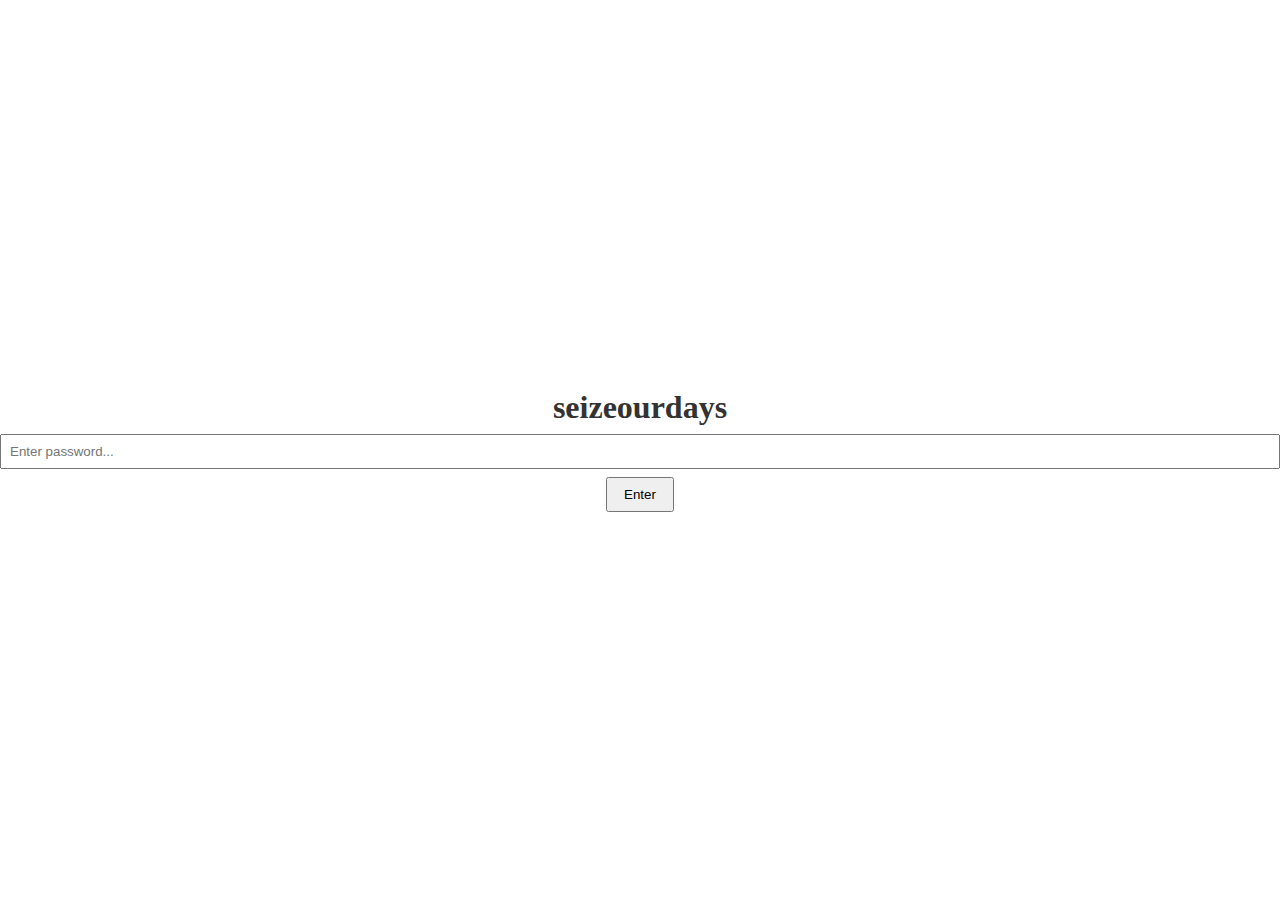
<file: index.html>
<!DOCTYPE html>
<html lang="en">
<head>
  <meta charset="UTF-8" />
  <meta name="viewport" content="width=device-width, initial-scale=1.0"/>
  <title>seizeourdays</title>
  <link rel="stylesheet" href="style.css"/>
</head>
<body>
  <div class="login-container">
    <h1>seizeourdays</h1>
    <input type="password" id="password" placeholder="Enter password..." />
    <button onclick="checkPassword()">Enter</button>
  </div>
  <script>
    function checkPassword() {
      const pw = document.getElementById('password').value;
      if (pw === '1218') {
        window.location.href = 'main.html';
      } else {
        alert('Wrong password!');
      }
    }
  </script>
</body>
</html>
</file>
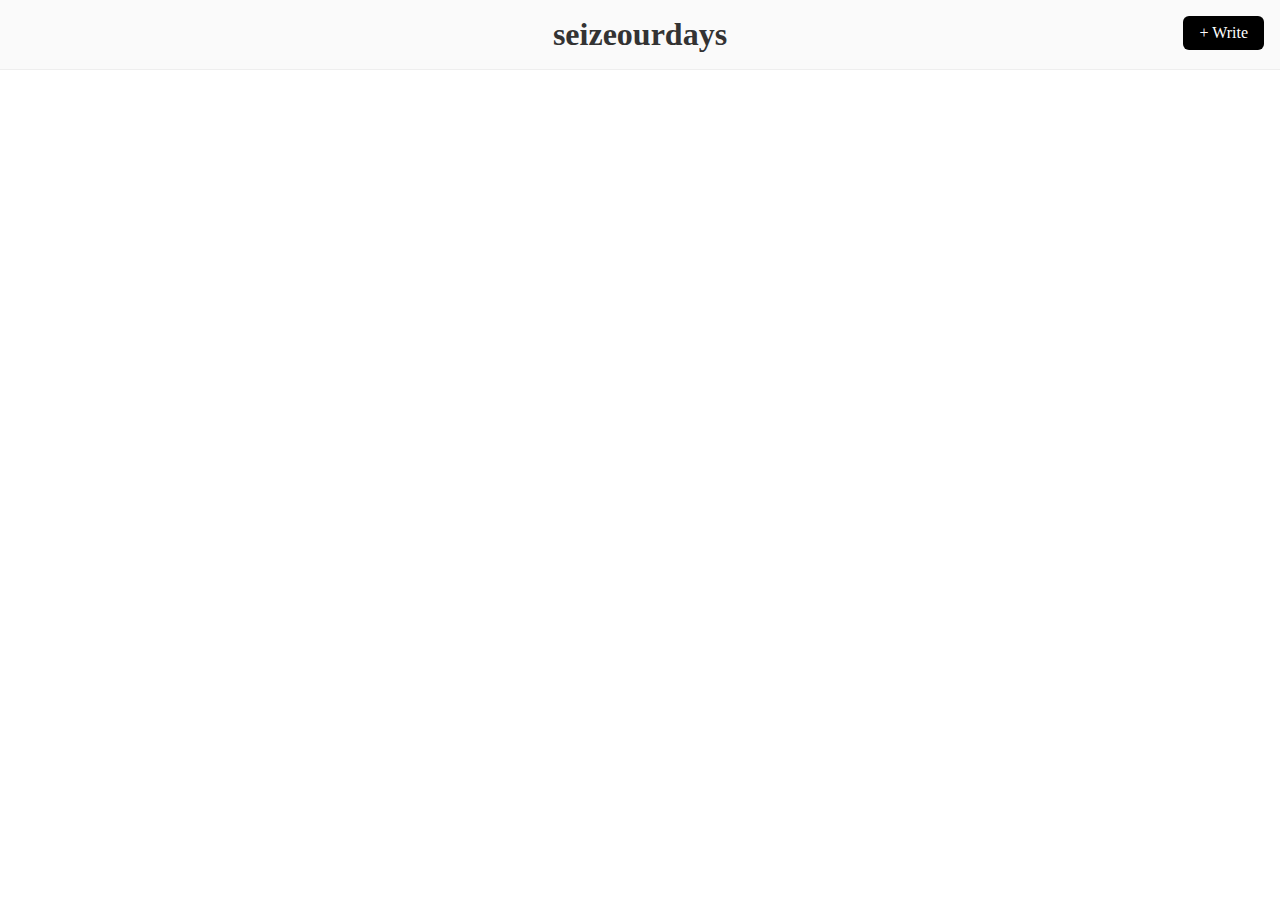
<file: main.html>
<!DOCTYPE html>
<html lang="en">
<head>
  <meta charset="UTF-8" />
  <meta name="viewport" content="width=device-width, initial-scale=1.0"/>
  <title>seizeourdays</title>
  <link rel="stylesheet" href="style.css"/>
</head>
<body>
  <header>
    <h1>seizeourdays</h1>
    <a href="write.html" class="write-button">+ Write</a>
  </header>
  <main class="gallery" id="post-feed"></main>
  <script src="script.js"></script>
</body>
</html>
</file>
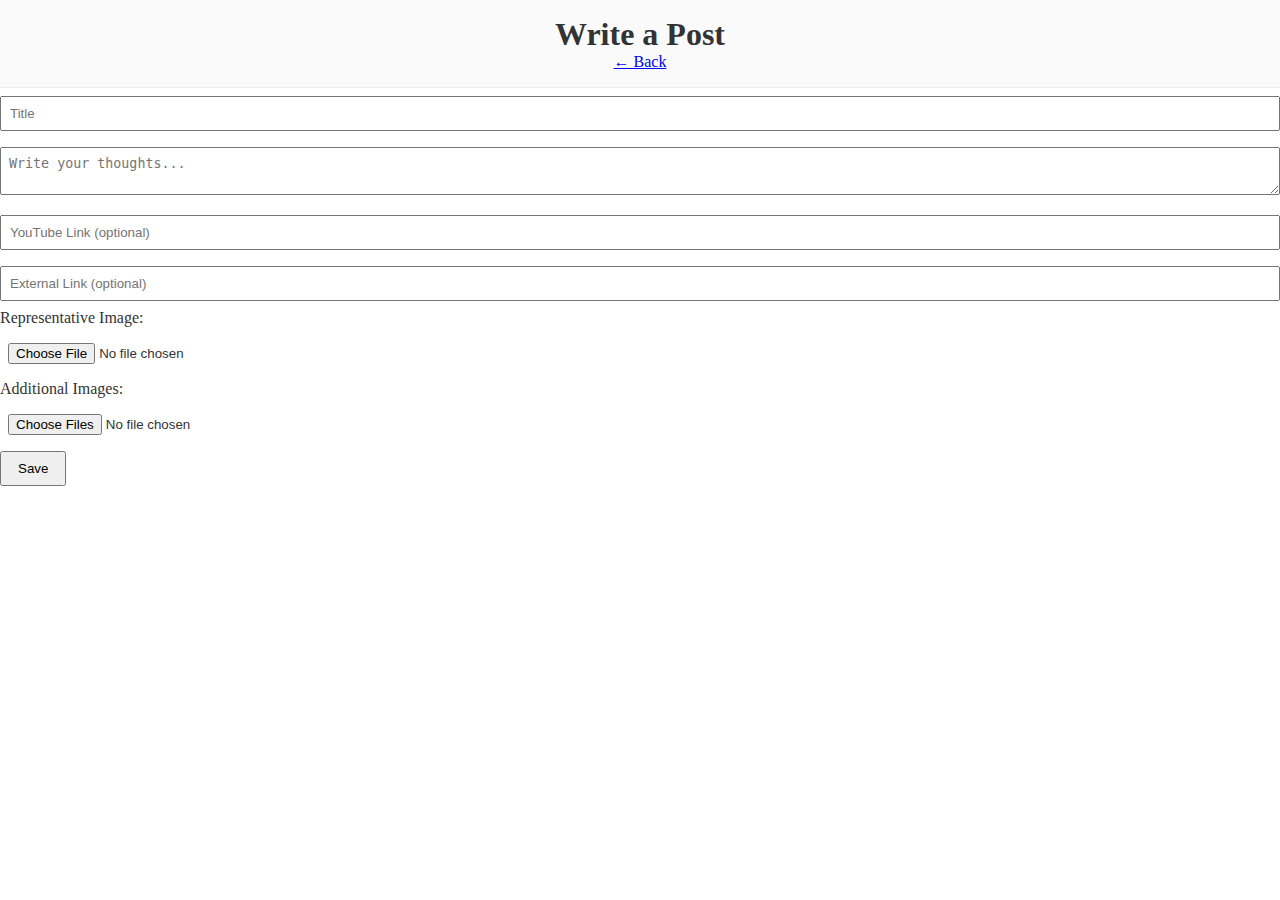
<file: write.html>
<!DOCTYPE html>
<html lang="en">
<head>
  <meta charset="UTF-8" />
  <meta name="viewport" content="width=device-width, initial-scale=1.0"/>
  <title>Write - seizeourdays</title>
  <link rel="stylesheet" href="style.css"/>
</head>
<body>
  <header>
    <h1>Write a Post</h1>
    <a href="main.html">← Back</a>
  </header>
  <main>
    <form id="post-form">
      <input type="text" id="title" placeholder="Title" required/>
      <textarea id="content" placeholder="Write your thoughts..." required></textarea>
      <input type="url" id="youtube" placeholder="YouTube Link (optional)"/>
      <input type="url" id="link" placeholder="External Link (optional)"/>
      <label>Representative Image: <input type="file" id="cover" accept="image/*" required/></label>
      <label>Additional Images: <input type="file" id="images" accept="image/*" multiple/></label>
      <button type="submit">Save</button>
    </form>
  </main>
  <script src="write.js"></script>
</body>
</html>
</file>
<file: style.css>
body {
  font-family: 'Georgia', serif;
  background: #fff;
  margin: 0;
  padding: 0;
  color: #333;
}
header {
  padding: 1rem;
  text-align: center;
  background: #fafafa;
  border-bottom: 1px solid #eee;
}
h1 {
  margin: 0;
}
.write-button {
  position: absolute;
  top: 1rem;
  right: 1rem;
  text-decoration: none;
  padding: 0.5rem 1rem;
  background: #000;
  color: #fff;
  border-radius: 6px;
}
.gallery {
  display: grid;
  grid-template-columns: repeat(auto-fill, minmax(160px, 1fr));
  gap: 10px;
  padding: 1rem;
}
.login-container {
  height: 100vh;
  display: flex;
  flex-direction: column;
  justify-content: center;
  align-items: center;
}
input, textarea {
  width: 100%;
  margin: 0.5rem 0;
  padding: 0.5rem;
  box-sizing: border-box;
}
button {
  padding: 0.5rem 1rem;
  cursor: pointer;
}
</file>
